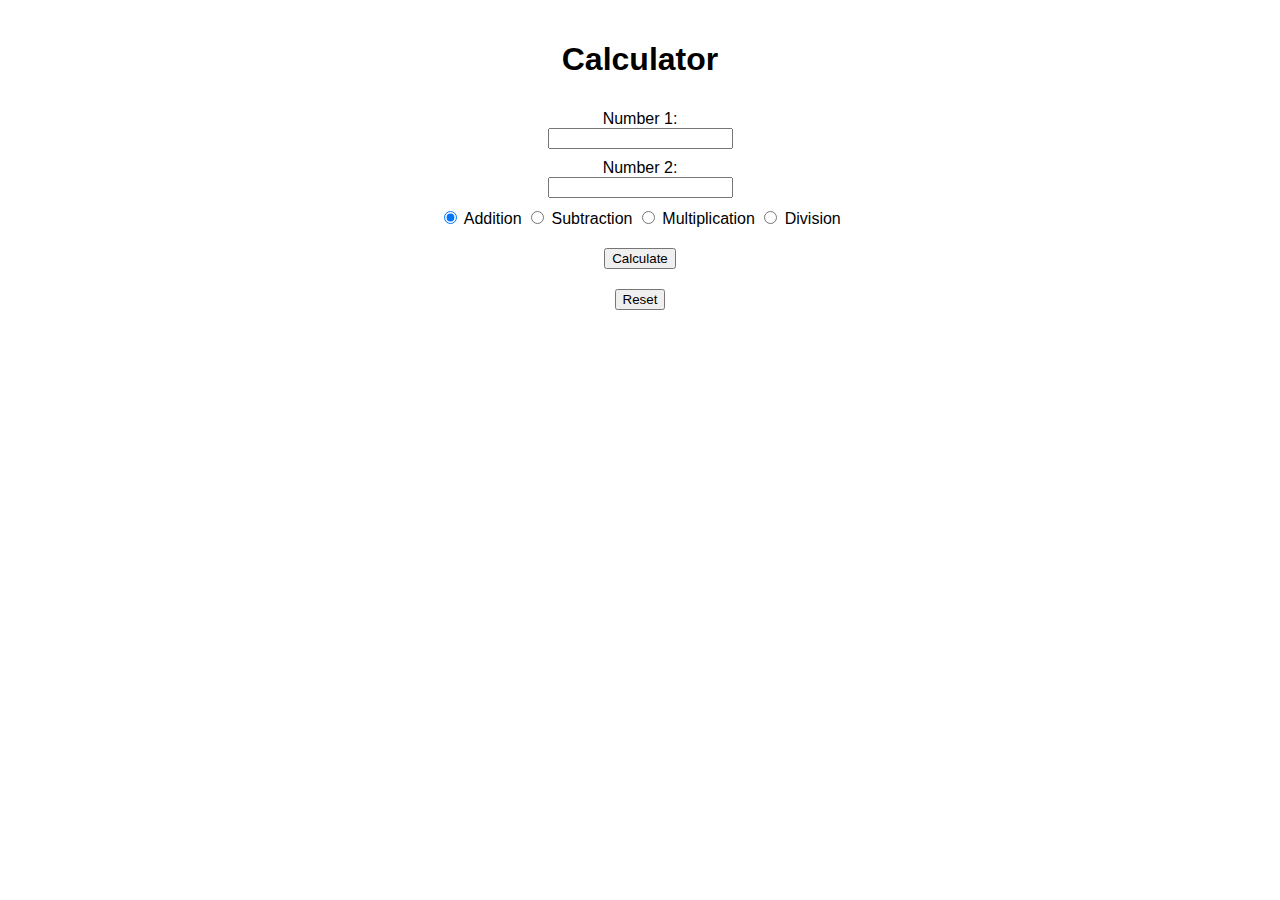
<file: calclator/index.html>
<!DOCTYPE html>
<html>
<head>
  <title>Calculator App</title>
  <link rel="stylesheet" href="calculator.css">
</head>
<body>
  <h1>Calculator</h1>
  <form>
    <label for="number1">Number 1:</label>
    <input type="number" id="number1" required>
    
    <label for="number2">Number 2:</label>
    <input type="number" id="number2" required>
    
    <div>
      <input type="radio" name="operation" id="addition" value="addition" checked>
      <label for="addition">Addition</label>
      
      <input type="radio" name="operation" id="subtraction" value="subtraction">
      <label for="subtraction">Subtraction</label>
      
      <input type="radio" name="operation" id="multiplication" value="multiplication">
      <label for="multiplication">Multiplication</label>
      
      <input type="radio" name="operation" id="division" value="division">
      <label for="division">Division</label>
    </div>
    
    <button type="button" onclick="calculate()">Calculate</button>
    <button type="button" onclick="reset()">Reset</button>
  </form>
  
  <div id="result"></div>

  <script src="calculator.js"></script>
</body>
</html>
</file>
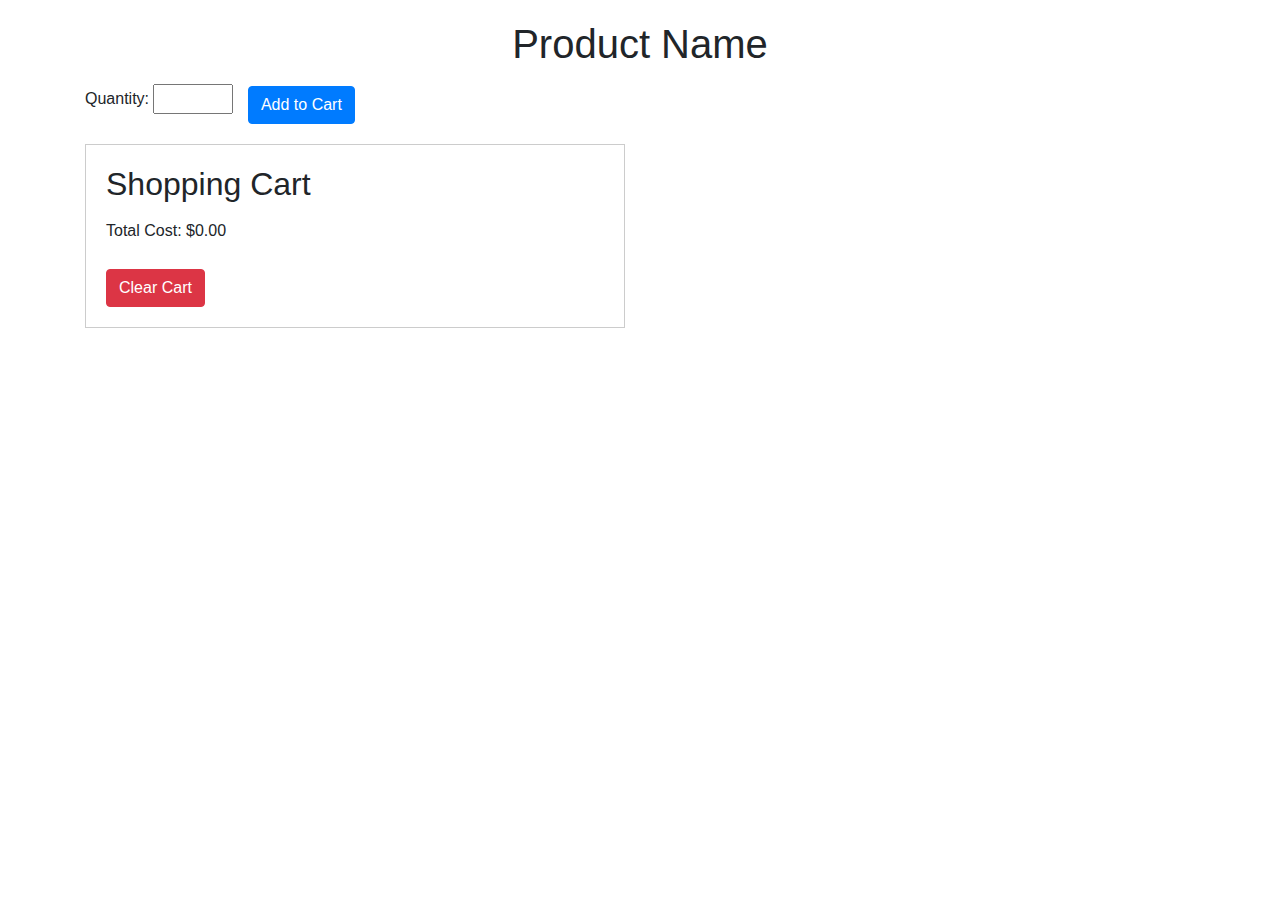
<file: capstone/index.html>
<!DOCTYPE html>
<html>
<head>
  <title>Shopping Cart</title>
  <link rel="stylesheet" href="styles.css">
  <link rel="stylesheet" href="https://stackpath.bootstrapcdn.com/bootstrap/4.5.2/css/bootstrap.min.css">
</head>
<body>
  <div class="container">
    <h1>Product Name</h1>
    <div class="row">
      <div class="col-md-6">
        <label for="quantity">Quantity:</label>
        <input type="number" id="quantity">
        <button class="btn btn-primary" onclick="addToCart()">Add to Cart</button>
      </div>
    </div>
    <div class="row">
      <div class="col-md-6">
        <div id="shopping-cart">
          <h2>Shopping Cart</h2>
          <ul id="cart-items"></ul>
          <p>Total Cost: <span id="total-cost">$0.00</span></p>
          <button class="btn btn-danger" onclick="clearCart()">Clear Cart</button>
        </div>
      </div>
    </div>
  </div>

  <script src="scripts.js"></script>
</body>
</html>
</file>
<file: calclator/calculator.css>
body {
  font-family: Arial, sans-serif;
  margin: 0;
  padding: 20px;
}

h1 {
  text-align: center;
}

form {
  display: flex;
  flex-direction: column;
  align-items: center;
  margin-bottom: 20px;
}

label {
  margin-top: 10px;
}

div {
  margin-top: 10px;
}

button {
  margin-top: 20px;
}

#result {
  text-align: center;
  font-size: 24px;
  font-weight: bold;
  margin-top: 20px;
}
</file>
<file: capstone/styles.css>
body {
    font-family: Arial, sans-serif;
    margin: 0;
    padding: 20px;
  }
  
  .container {
    max-width: 600px;
    margin: 0 auto;
  }
  
  h1 {
    text-align: center;
  }
  
  #quantity {
    width: 80px;
    margin-right: 10px;
  }
  
  #shopping-cart {
    border: 1px solid #ccc;
    padding: 20px;
    margin-top: 20px;
  }
  
  #cart-items {
    list-style-type: none;
    padding: 0;
  }
  
  #cart-items li {
    margin-bottom: 10px;
  }
  
  .btn {
    margin-top: 10px;
  }
</file>
